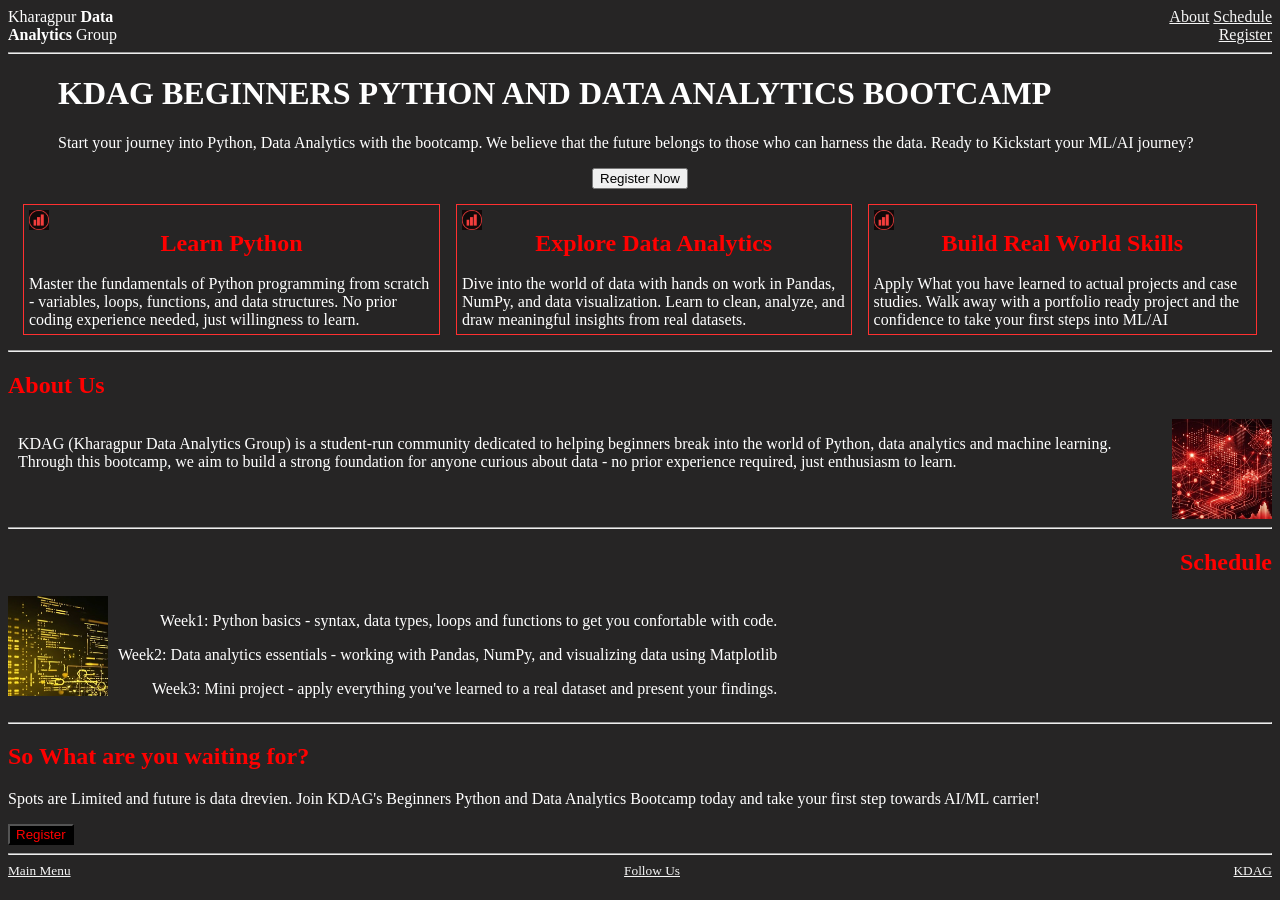
<file: index.html>
<!DOCTYPE html>
<html lang="en">
<head>
    <meta charset="UTF-8">
    <meta name="viewport" content="width=device-width, initial-scale=1.0">
    <title>KDAG Landing Bootcamp</title>
    <link rel="icon" href="logo.png">
    <link rel="stylesheet" href="style.css">
</head>
<body class = "bg">
       <header>
            <div class="top">
                <span class="white logo1">Kharagpur <span class="bolds">Data</span> </span>
                <span class="link">
                    <a href="#about">About</a>
                    <a href="#schd">Schedule</a>
                </span>
            </div>
            <div class="top">
                <span class="white logo1"> <span class="bolds"> Analytics </span> Group</span>
                <span class="link">
                    <a href="register.html">Register</a>
                </span>
            </div> 
                
            <hr>
            

           
           <h1 class="white"> KDAG BEGINNERS PYTHON AND DATA ANALYTICS BOOTCAMP</h1>

       </header> 
       <main>
            
                <p class="white desc"> Start your journey into Python, Data Analytics with the bootcamp. We believe that the future belongs to those who can harness the data. Ready to Kickstart your ML/AI journey?</p>
                <a href="register.html" target="_blank"">
                    <button type="button" class="register">Register Now</button>
                </a>
                <div class = "cards">
                <div class="card">
                    <img src="prologo.png" alt="img" width="20" height="20">
                    <h2 class="red incard"> Learn Python </h2>
                    <p class="white incard"> 
                        <br>Master the fundamentals of Python programming from scratch - variables, loops, functions, and data structures. No prior coding experience needed, just willingness to learn.
                        <br>
                    </p>
                    <!-- <button type="button">View</button> -->
                </div>

                <div class="card">
                    <img src="prologo.png" alt="img" width="20" height="20">
                    <h2 class="red incard"> Explore Data Analytics</h2>
                    <p class="white incard"> 
                        <br>Dive into the world of data with hands on work in Pandas, NumPy, and data visualization. Learn to clean, analyze, and draw meaningful insights from real datasets.
                        <br>
                    </p>
                    <!-- <button>View</button> -->
                </div>

                <div class="card">
                    <img src="prologo.png" alt="img" width="20" height="20">
                    <h2 class="red incard"> Build Real World Skills</h2>
                    <p class="white incard"> 
                        <br>Apply What you have learned to actual projects and case studies. Walk away with a portfolio ready project and the confidence to take your first steps into ML/AI
                        <br>
                    </p>
                    <!-- <button>View</button> -->
                </div>
            </div>
            <hr>
            <section>

                <h2 id="about" class="red">About Us</h2>
                <div class="join">
                    <p class=" white marginate">
                        KDAG (Kharagpur Data Analytics Group) is a student-run community dedicated to helping beginners break into the world of Python, data analytics and machine learning. Through this bootcamp, we aim to build a strong foundation for anyone curious about data - no prior experience required, just enthusiasm to learn.
                    </p>
                    <img src="data.png", width="100", height="100", alt="Image">
                </div>
            </section>
            <hr>
            <section>
                <h2 id="schd" class="red alignR">Schedule</h2>
                <div class="join">
                    <img src="pytho.png", width="100", height="100", alt="Image">
                    <div class="marginate alignR">
                        <p class="white">
                            Week1: Python basics - syntax, data types, loops and functions to get you confortable with code.
                        </p>
                        <p class="white">
                            Week2: Data analytics essentials - working with Pandas, NumPy, and visualizing data using Matplotlib
                        </p>
                        <p class="white">
                            Week3: Mini project - apply everything you've learned to a real dataset and present your findings.
                        </p>
                    </div>
                </div>
            </section>
            <hr>

            <h2 class="red"><strong>So What are you waiting for?</strong></h2>
            
            <p class="white"> 
                Spots are Limited and future is data drevien. Join KDAG's Beginners Python and Data Analytics Bootcamp today and take your first step towards AI/ML carrier!
            </p>
            
            <a href="register.html">
                <button class="red" style="background-color: black;">Register</button>
            </a>
        </main>
       <hr>
        <footer class="white">

        <small><a href="index.html">Main Menu</a></small>
        <small><a href="https://www.instagram.com/kdag.iitkgp/?hl=en">Follow Us</a></small>
        <!-- <small>Credits</small> -->
        <small><a href="https://kdagiitkgp.com">KDAG</a></small>

    </footer>
    
</body>
</html>
</file>
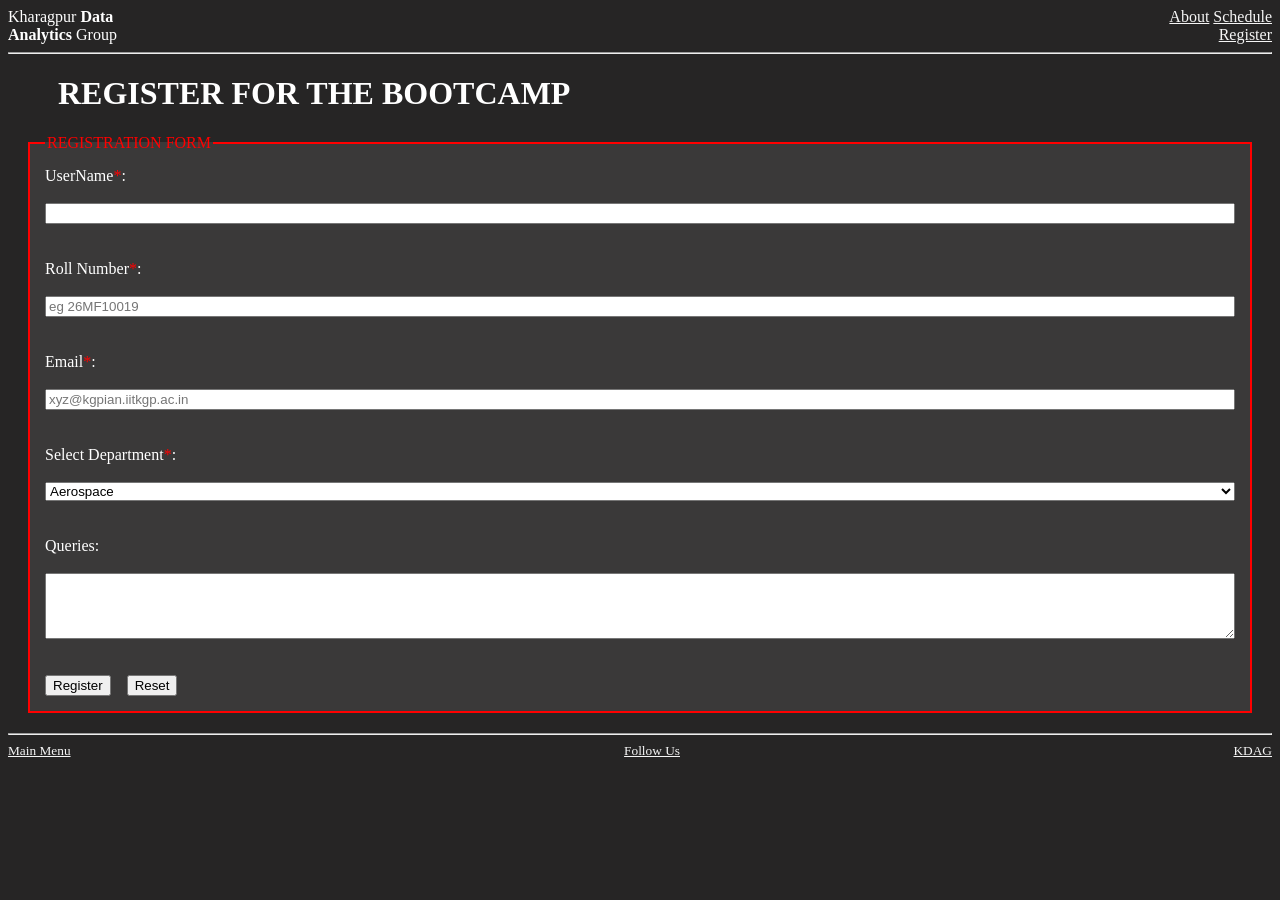
<file: register.html>
<!DOCTYPE html>
<html lang="en">
<head>
    <meta charset="UTF-8">
    <meta name="viewport" content="width=device-width, initial-scale=1.0">
    <title>KDAG Bootcamp Registeration</title>
    <link rel="stylesheet" href="style.css">
    <link rel="icon" href="data.png">

</head>
<script src="script.js"></script>
<body class="bg">
    <header>
            <div class="top">
                <span class="white logo1">Kharagpur <span class="bolds">Data</span> </span>
                <span class="link">
                    <a href="index.html#about">About</a>
                    <a href="index.html#schd">Schedule</a>
                </span>
            </div>
            <div class="top">
                <span class="white logo1"> <span class="bolds"> Analytics </span> Group</span>
                <span class="link">
                    <a href="register.html">Register</a>
                </span>
            </div> 
                
            <hr>
            

           
           <h1 class="white"> REGISTER FOR THE BOOTCAMP</h1>

       </header> 
    <main>
        <form id="forms">
            <fieldset class="bg2 red">
                <legend>REGISTRATION FORM</legend>
                <div class="gridView">
                    <label class="white">UserName<span class="red">*</span>: </label><br>
                    <input type="text" id="username" > <br><br>

                    <label class="white">Roll Number<span class="red">*</span>: </label><br>
                    <input type="text" id="roll" placeholder="eg 26MF10019"> <br><br>

                    <label class="white">Email<span class="red">*</span>: </label><br>
                    <input type="email" id="mail" placeholder="xyz@kgpian.iitkgp.ac.in" > <br><br>

                    <label class="white">Select Department<span class="red">*</span>: </label><br>
                    <select id="dept">
                        <!-- <option value="">Select Department in IIT Kharagpur</option> -->
                        <option value="AE">Aerospace</option>
                        <option value="AG">Agriculture</option>
                        <option value="AI">AI</option>
                        <option value="BT">Biotechnology</option>
                        <option value="CH">Chemical</option>
                        <option value="CL">Civil</option>
                        <option value="CS">Computer Science</option>
                        <option value="EE">Electrical</option>
                        <option value="EC">Electronics</option>
                        <option value="IO">Industrial</option>
                        <option value="IE">Instrumentation</option>
                        <option value="ME">Mechanical</option>
                        <option value="MF">Manufacturing</option>
                        <option value="MT">Metallurgy</option>
                        <option value="MI">Mining</option>
                        <option value="NA">Ocean Engineering</option>

                    </select><br><br>
                    <!-- <label class="white">Gender: </label> 
                    <span class="white"><input type="radio" name="gender" value="male">Male</span>
                    <span class="white"><input type="radio" name="gender" value="female">Female</span><br>

                    <label class="white">Interested: </label>
                    <span class="white"><input type="checkbox">Python</span>
                    <span class="white"><input type="checkbox">Data Analytics</span><br> -->
                    

                    <label class="white">Queries: </label> <br>
                    <textarea id="query" rows="4" cols="4"></textarea><br><br>
                </div>
                <div class="buttonView">
                    <button type="button" onclick ="Ondata()">Register</button>
                    <button type="reset">Reset</button>
                    <!-- <button type="button" onclick="Ondata()">Factory</button> -->
                </div>
            </fieldset>

        </form>

        <section id="popup" class="bg3 hidden">
            <h2 class="red">Registration Successful!</h2>
            <p class="white"> Registration Successful! Welcome to the BootCamp!</p>
            <p class="white">Let's Unlock the possibilites of data together</p>
        </section>

    </main>

    <hr>
    <footer class="white">

        <small><a href="index.html">Main Menu</a></small>
        <small><a href="https://www.instagram.com/kdag.iitkgp/?hl=en">Follow Us</a></small>
        <!-- <small>Credits</small> -->
        <small><a href="https://kdagiitkgp.com">KDAG</a></small>

       </footer>
</body>
</html>
</file>
<file: style.css>
.bg{
    background-color: rgb(38, 37, 37);
}

.bg2{
    background-color: rgb(58, 57, 57);
    /* display: gei; */
    /* display: inline-block; */

    margin: 20px;
    border-style: solid;
    border-width: 2px;
    border-color: red;
    padding: 15px;

}

.bg3{
    margin: 8px 16px;
    border-style: solid;
    border-color: red;
    border-width: 2px;
    padding: 15px;
}

footer{
    display: flex;
    justify-content: space-between ;
}

.gridView{
    display: grid;
}
.buttonView{
    display: flex;
    gap: 1rem;
}

h1{
    margin-left: 50px;
    margin-right: 100px;
}

.desc{
    margin-left: 50px;
    margin-right: 50px;
}

.white{
    color: white;
}

.bolds{
    font-weight: 700;
}

.red{
    color: red;
}

.cards{
    margin: 15px 15px 15px 15px;
    display: flex;
    gap: 1rem;
}

.marginate{
    margin-left: 10px;
    margin-right: 10px;
}

.join{
    display: flex;
}

.top{
    display: flex;
}

.link{
    margin-left: auto;
}

a{
    color: whitesmoke;
}

.card{    
    
    display: grid;
    border: 1px;
    border-color: #ff3030;
    border-style: solid;
    padding: 5px;
    /* box-shadow: 0 0 10px #ff3030; */
}

.incard{
    margin: 0 auto;
}

.register{
    display: block;
    margin: 0 auto;
}

.alignR{
    text-align: right;
    /* margin-left: auto; */
}

.hidden{
    display: none;
}
</file>
